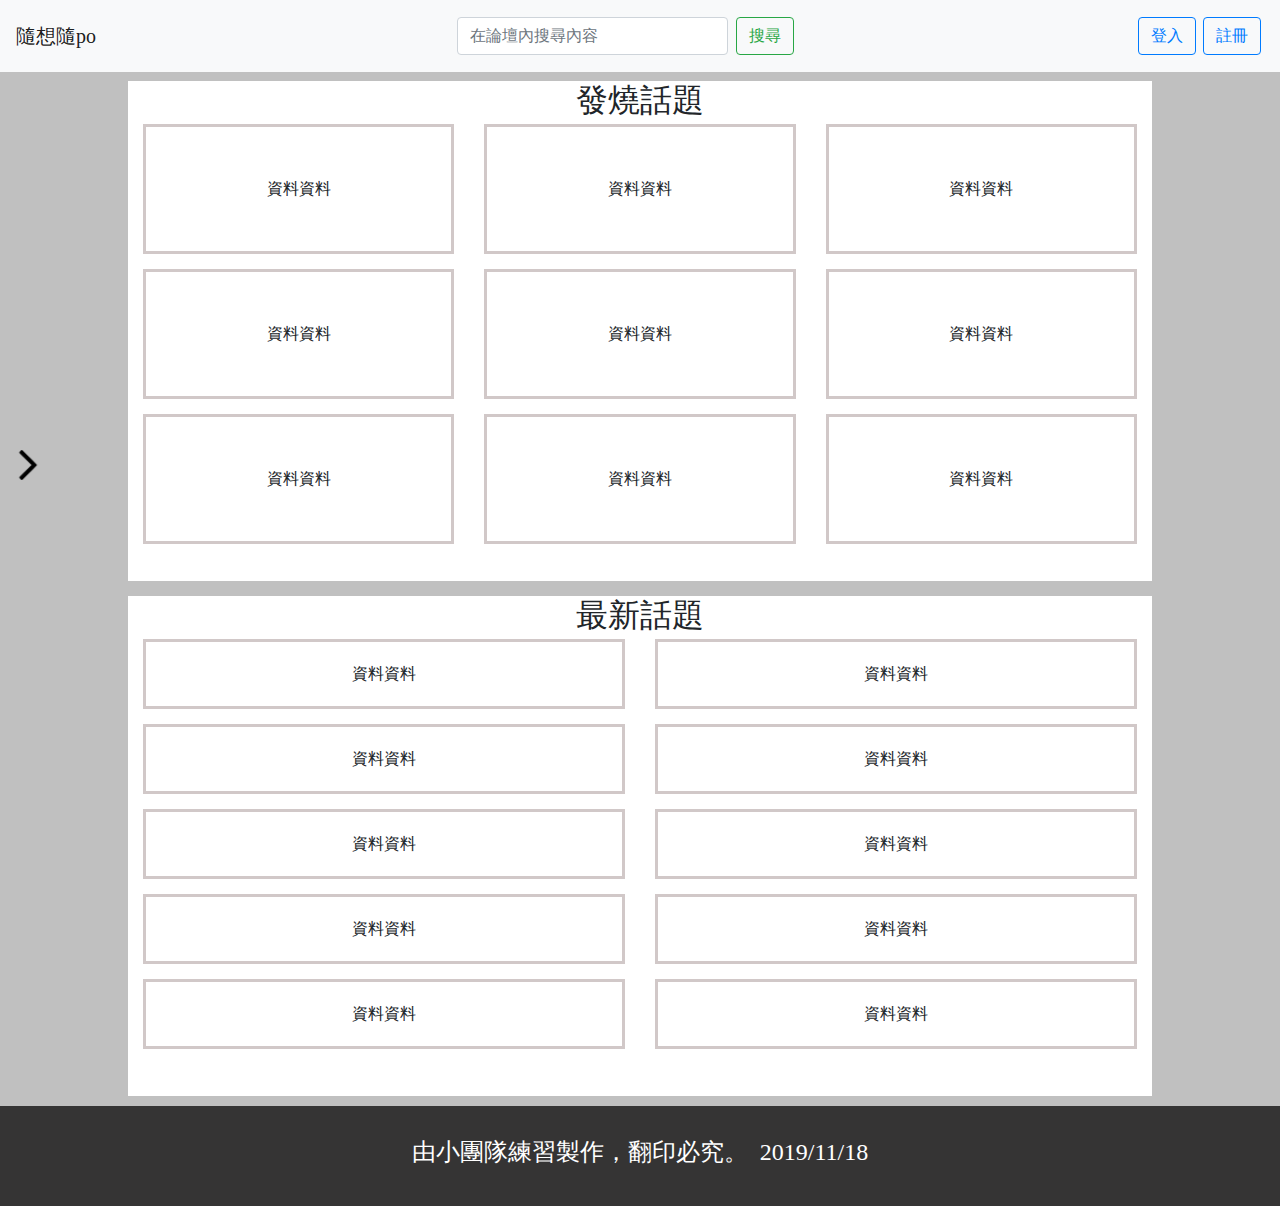
<file: index.html>
<!doctype html>
<html lang="en">

<head>
    <meta charset="utf-8">
    <meta name="viewport" content="width=device-width, initial-scale=1, shrink-to-fit=no">
    <link rel="stylesheet" href="https://stackpath.bootstrapcdn.com/bootstrap/4.3.1/css/bootstrap.min.css"
        integrity="sha384-ggOyR0iXCbMQv3Xipma34MD+dH/1fQ784/j6cY/iJTQUOhcWr7x9JvoRxT2MZw1T" crossorigin="anonymous">
    <link rel="stylesheet" href="css/index.css">
    <script src="js/indexJs.js"></script>
    <title>隨想隨po</title>
</head>

<body>
    <!-- 導覽列 -->
    <nav class="navbar navbar-expand-xl navbar-light bg-light" id="navbar">
        <a class="navbar-brand" href="#">隨想隨po</a>
        <button class="navbar-toggler" type="button" data-toggle="collapse" data-target="#navbarSupportedContent"
            aria-controls="navbarSupportedContent" aria-expanded="false" aria-label="Toggle navigation">
            <span class="navbar-toggler-icon"></span>
        </button>
        <div class="collapse navbar-collapse" id="navbarSupportedContent">
            <form id="formCenter" class="form-inline my-2 my-lg-0">
                <input class="form-control mr-sm-2" size="25" type="search" placeholder="在論壇內搜尋內容" aria-label="Search">
                <button class="btn btn-outline-success" type="submit">搜尋</button>
            </form>
            <div>
                <button class="btn btn-outline-primary logInAndRegister" type="submit"
                    onclick="location.href='logIn.html'">登入</button>
                <button class="btn btn-outline-primary logInAndRegister" type="submit"
                    onclick="location.href='Register.html'">註冊</button>
                <!-- <button class="btn btn-outline-primary logInAndRegister" type="submit" id="logIn">登入</button>
                    <button class="btn btn-outline-primary logInAndRegister" type="submit" id="Register">註冊</button> -->
            </div>
        </div>
    </nav>

    <!-- 左側偵測區域 -->
    <div id="detectionzone">

    </div>

    <!-- 左側各板區域 -->
    <div id="classification">
        <div class="zone">北商板</div>
        <div class="zone">四技板</div>
        <div class="zone">二技板</div>
        <div class="zone">五專板</div>
        <div class="zone">夜校板</div>
        <div class="zone">空院板</div>
        <div class="zone">五專板</div>
        <div class="zone">夜校板</div>
        <div class="zone">空院板</div>
        <div class="zone">五專板</div>
        <div class="zone">夜校板</div>
        <div class="zone">空院板</div>
    </div>
    <img src="img/angle-left.png" alt="gotoleft" id="classClose" class="classCollapse" title="收起">
    <img src="img/angle-right.png" alt="gotoright" id="classOpen" class="classCollapse" title="打開">

    <!-- 主要畫面 -->
    <div id="container">
        <div id="hotPo">
            <h2>發燒話題</h2>
            <div class="row">
                <div class="col-xl-4">
                    <div class="postItem">
                        資料資料
                    </div>
                </div>
                <div class="col-xl-4">
                    <div class="postItem">
                        資料資料
                    </div>
                </div>
                <div class="col-xl-4">
                    <div class="postItem">
                        資料資料
                    </div>
                </div>
                <div class="w-100"></div>
                <div class="col-xl-4">
                    <div class="postItem">
                        資料資料
                    </div>
                </div>
                <div class="col-xl-4">
                    <div class="postItem">
                        資料資料
                    </div>
                </div>
                <div class="col-xl-4">
                    <div class="postItem">
                        資料資料
                    </div>
                </div>
                <div class="w-100"></div>
                <div class="col-xl-4">
                    <div class="postItem">
                        資料資料
                    </div>
                </div>
                <div class="col-xl-4">
                    <div class="postItem">
                        資料資料
                    </div>
                </div>
                <div class="col-xl-4">
                    <div class="postItem">
                        資料資料
                    </div>
                </div>
            </div>
        </div>
        <div id="newPo">
            <h2>最新話題</h2>
            <div class="row">
                <div class="col-xl-6">
                    <div class="postItem">
                        資料資料
                    </div>
                </div>
                <div class="col-xl-6">
                    <div class="postItem">
                        資料資料
                    </div>
                </div>
                <div class="w-100"></div>
                <div class="col-xl-6">
                    <div class="postItem">
                        資料資料
                    </div>
                </div>
                <div class="col-xl-6">
                    <div class="postItem">
                        資料資料
                    </div>
                </div>
                <div class="w-100"></div>
                <div class="col-xl-6">
                    <div class="postItem">
                        資料資料
                    </div>
                </div>
                <div class="col-xl-6">
                    <div class="postItem">
                        資料資料
                    </div>
                </div>
                <div class="w-100"></div>
                <div class="col-xl-6">
                    <div class="postItem">
                        資料資料
                    </div>
                </div>
                <div class="col-xl-6">
                    <div class="postItem">
                        資料資料
                    </div>
                </div>
                <div class="w-100"></div>
                <div class="col-xl-6">
                    <div class="postItem">
                        資料資料
                    </div>
                </div>
                <div class="col-xl-6">
                    <div class="postItem">
                        資料資料
                    </div>
                </div>
            </div>
        </div>
    </div>

    <div id="footer">
        <h4>由小團隊練習製作，翻印必究。&nbsp;&nbsp;2019/11/18</h4>
    </div>
    <script src="https://code.jquery.com/jquery-3.3.1.slim.min.js"
        integrity="sha384-q8i/X+965DzO0rT7abK41JStQIAqVgRVzpbzo5smXKp4YfRvH+8abtTE1Pi6jizo"
        crossorigin="anonymous"></script>
    <script src="https://cdnjs.cloudflare.com/ajax/libs/popper.js/1.14.7/umd/popper.min.js"
        integrity="sha384-UO2eT0CpHqdSJQ6hJty5KVphtPhzWj9WO1clHTMGa3JDZwrnQq4sF86dIHNDz0W1"
        crossorigin="anonymous"></script>
    <script src="https://stackpath.bootstrapcdn.com/bootstrap/4.3.1/js/bootstrap.min.js"
        integrity="sha384-JjSmVgyd0p3pXB1rRibZUAYoIIy6OrQ6VrjIEaFf/nJGzIxFDsf4x0xIM+B07jRM"
        crossorigin="anonymous"></script>
</body>

</html>
</file>
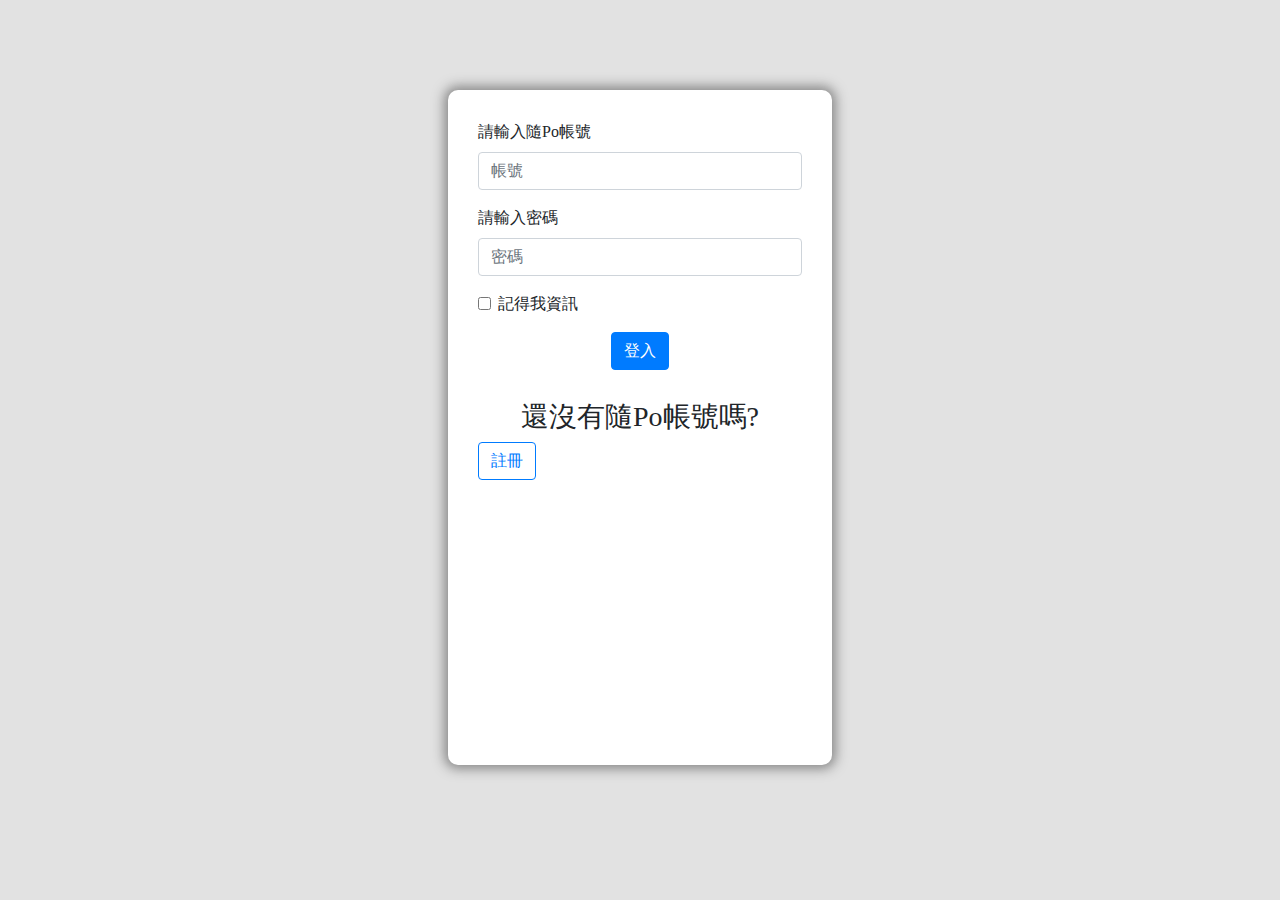
<file: logIn.html>
<!DOCTYPE html>
<html lang="en">

<head>
    <meta charset="UTF-8">
    <meta name="viewport" content="width=device-width, initial-scale=1.0">
    <meta http-equiv="X-UA-Compatible" content="ie=edge">
    <link rel="stylesheet" href="https://stackpath.bootstrapcdn.com/bootstrap/4.3.1/css/bootstrap.min.css"
        integrity="sha384-ggOyR0iXCbMQv3Xipma34MD+dH/1fQ784/j6cY/iJTQUOhcWr7x9JvoRxT2MZw1T" crossorigin="anonymous">
    <link rel="stylesheet" href="css/logIn.css">
    <title>登入Po號</title>
</head>

<body>
    <div id="container">
        <form>
            <div class="form-group">
                <label for="exampleInputEmail1">請輸入隨Po帳號</label>
                <input type="email" class="form-control" id="exampleInputEmail1" aria-describedby="emailHelp"
                    placeholder="帳號">
            </div>
            <div class="form-group">
                <label for="exampleInputPassword1">請輸入密碼</label>
                <input type="password" class="form-control" id="exampleInputPassword1" placeholder="密碼">
            </div>
            <div class="form-group form-check">
                <input type="checkbox" class="form-check-input" id="exampleCheck1">
                <label class="form-check-label" for="exampleCheck1">記得我資訊</label>
            </div>
            <div style="width: 100%;" class="text-center">
                <button type="submit" class="btn btn-primary">登入</button>
            </div>
        </form>
        <div id="goRegister">
            <h3 class="text-center">還沒有隨Po帳號嗎?</h3>
            <button class="btn btn-outline-primary logInAndRegister" type="submit"
                onclick="location.href='Register.html'">註冊</button>
        </div>
    </div>

    <script src="https://code.jquery.com/jquery-3.3.1.slim.min.js"
        integrity="sha384-q8i/X+965DzO0rT7abK41JStQIAqVgRVzpbzo5smXKp4YfRvH+8abtTE1Pi6jizo"
        crossorigin="anonymous"></script>
    <script src="https://cdnjs.cloudflare.com/ajax/libs/popper.js/1.14.7/umd/popper.min.js"
        integrity="sha384-UO2eT0CpHqdSJQ6hJty5KVphtPhzWj9WO1clHTMGa3JDZwrnQq4sF86dIHNDz0W1"
        crossorigin="anonymous"></script>
    <script src="https://stackpath.bootstrapcdn.com/bootstrap/4.3.1/js/bootstrap.min.js"
        integrity="sha384-JjSmVgyd0p3pXB1rRibZUAYoIIy6OrQ6VrjIEaFf/nJGzIxFDsf4x0xIM+B07jRM"
        crossorigin="anonymous"></script>
</body>

</html>
</file>
<file: css/index.css>
#navbar{
    position: fixed;
    width: 100vw;
    height: 8vh;
    z-index: 1;
}
.logInAndRegister{
    margin-right: 3px;
}
#classification{
    position: fixed;
    background-color: #d1c8c8;
    top: 8vh;
    width: 18vw;
    height: 92vh;
    overflow-y: scroll;
    display: none;
    z-index: 1;
}
#footer{
    position: relative;
    width: 100%;
    height: 100px;
    background-color: #353434;
    top: 9vh;
    color: #ffffff;
    display: flex;
    align-items: center;
    justify-content: center;
}
.classCollapse{
    height: 30px;
    width: 30px;
    z-index: 2;
}
#classClose{
    position: fixed;
    left: 19vw;
    top: 50vh;
    display: none;
}
#classOpen{
    position: fixed;
    left: 1vw;
    top: 50vh;
}
.zone{
    position: relative;
    width: 100%;
    height: 50px;
    display: flex;
    align-items: center;
    justify-content: center;
    margin-bottom: 1px;
}
/* 各板滑鼠移動效果 */
.zone:hover{
    background-color: #888888;
    transition: 1s;
}
/* 各板滑鼠移動效果 */
#formCenter{
    position: relative;
    margin: auto;
}
#container{
    position: relative;
    top: 9vh;
    margin: auto;
    height: 1015px;
    width: 80vw;
    margin-bottom: 10px;
}
#hotPo{
    position: absolute;
    height: 500px;
    width: 100%;
    overflow-y: scroll;
    background-color: #ffffff;
}
#newPo{
    position: absolute;
    height: 500px;
    top: 515px;
    width: 100%;
    background-color: #ffffff;
    overflow-y: scroll;
}
#hotPo .postItem{
    background-color: #ffffff;
    height: 130px;
    margin-bottom: 15px;
    display: flex;
    align-items: center;
    justify-content: center;
    border: solid #d1c8c8;
}
#newPo .postItem{
    background-color: #ffffff;
    height: 70px;
    margin-bottom: 15px;
    display: flex;
    align-items: center;
    justify-content: center;
    border: solid #d1c8c8;
}
#detectionzone{
    position: fixed;
    height: 100vh;
    width: 55px;
}

div .row{
    margin: 0;
}
h2{
    text-align: center;
    margin-bottom: 5px;
}

@media screen and (max-width:767px){
    #logInZone{
        position: relative;
        top: 10vh;
        margin: auto;
        height: 600px;
        width: 500px;
        background-color: #ffffff;
        border-radius:10px;
        padding: 30px 30px;
        box-shadow:0px 0px 12px 4px rgba(20%,20%,20%,0.5);  
        display: none;
    }
}

@media screen and (min-width:768px) and (max-width:1024px){
    #logInZone{
        position: relative;
        top: 10vh;
        margin: auto;
        height: 550px;
        width: 700px;
        background-color: #ffffff;
        border-radius:10px;
        padding: 30px 30px;
        box-shadow:0px 0px 12px 4px rgba(20%,20%,20%,0.5);  
        display: none;
    }
}

@media screen and (min-width:1025px){
    #logInZone{
        position: relative;
        top: 10vh;
        margin: auto;
        height: 75vh;
        width: 30vw;
        background-color: #ffffff;
        border-radius:10px;
        padding: 30px 30px;
        box-shadow:0px 0px 12px 4px rgba(20%,20%,20%,0.5);  
        display: none;
    }
}

/* 測試用 */
body{
    font-family:  Microsoft JhengHei;
    background-color: #c0c0c0;
}
/* 測試用 */
</file>
<file: css/logIn.css>
body{
    background-color: #e2e2e2;
    font-family:  Microsoft JhengHei;
}
#goRegister{
    margin-top: 30px;
    width: 100%;

}

@media screen and (max-width:767px){
    #container{
        position: relative;
        margin: 20px auto;
        height: 600px;
        width: 500px;
        background-color: #ffffff;
        border-radius:10px;
        padding: 30px 30px;
        box-shadow:0px 0px 12px 4px rgba(20%,20%,20%,0.5);  
    }
}

@media screen and (min-width:768px) and (max-width:1024px){   
    #container{
        position: relative;
        margin: 50px auto;
        height: 550px;
        width: 700px;
        background-color: #ffffff;
        border-radius:10px;
        padding: 30px 30px;
        box-shadow:0px 0px 12px 4px rgba(20%,20%,20%,0.5);  
    }
}

@media screen and (min-width:1025px){   
    #container{
        position: relative;
        margin: 10vh auto;
        height: 75vh;
        width: 30vw;
        background-color: #ffffff;
        border-radius:10px;
        padding: 30px 30px;
        box-shadow:0px 0px 12px 4px rgba(20%,20%,20%,0.5);  
    } 
}
</file>
